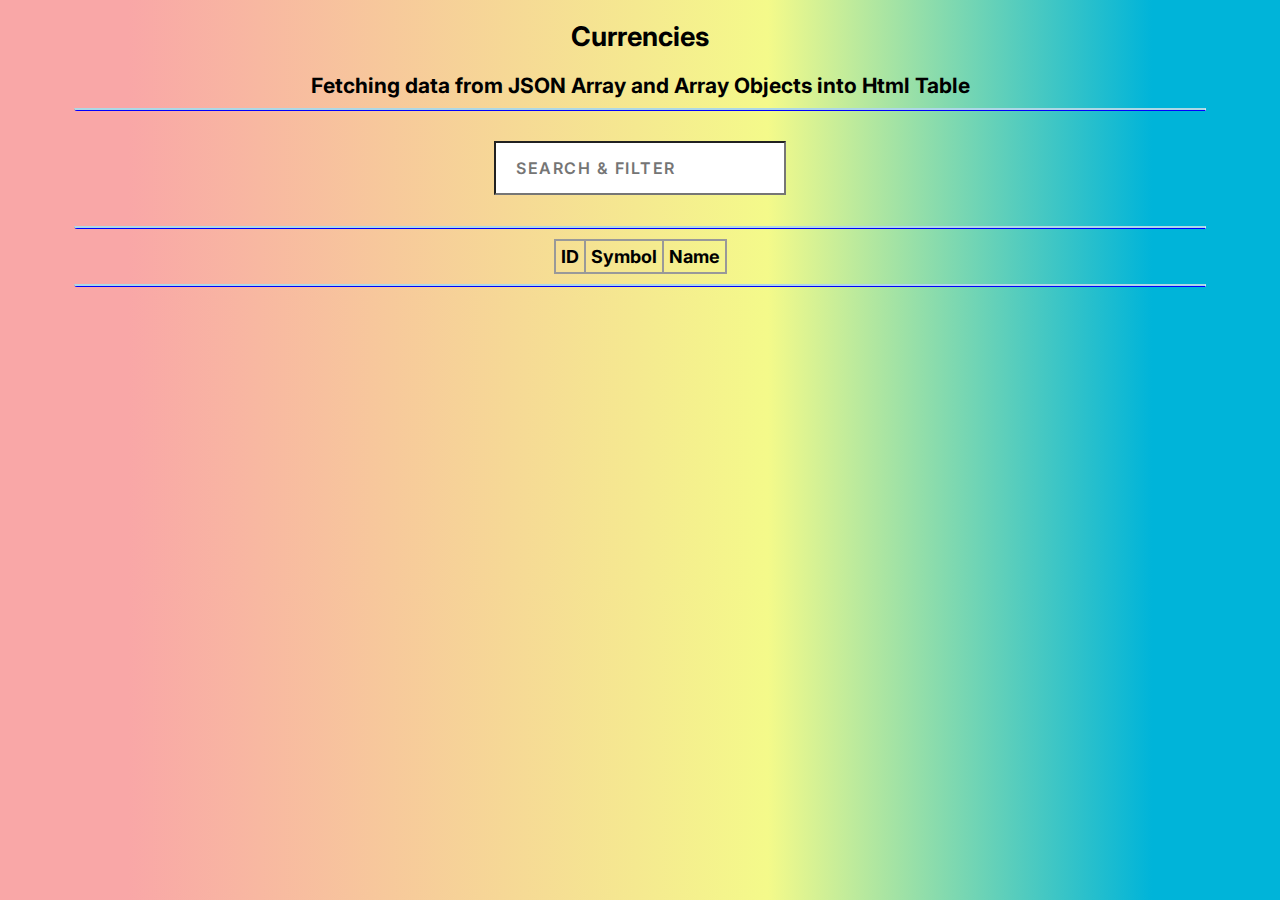
<file: index.html>
<!DOCTYPE html>
<html lang="en">

<head>
    <meta charset="UTF-8">
    <meta http-equiv="X-UA-Compatible" content="IE=edge">
    <meta name="viewport" content="width=device-width, initial-scale=1.0">
    <link rel="stylesheet" href="styles.css">
    <title>Fetch API</title>
</head>

<body>
    <h2>Currencies</h2>
    <h3>Fetching data from JSON Array and Array Objects into Html Table</h3>
    <hr>
    <input type="search" class="light-table-filter" data-table="order-table" placeholder="Search & Filter">
    <div>
        <br>
        <hr>
        <!-- Table to display fetched coin data -->
        <table class="order-table table" id="coins">
            <thead>
                <tr>
                    <th>ID</th>
                    <th>Symbol</th>
                    <th>Name</th>
                </tr>
            </thead>
            <tbody></tbody>
        </table>
    </div>
    <hr>
    <!-- Link JavaScript file -->
    <script src="main.js"></script>
</body>

</html>
</file>
<file: styles.css>
/*-----------------------------------------------------------------------------------

    Template Name: Fetch API
    Author: Aleksandr Khamitov
    Version: 1.0
-----------------------------------------------------------------------------------

    CSS INDEX
    ===================

    01.Common css
    02.Table css

-----------------------------------------------------------------------------------*/
/*===========================
     01.Common CSS
===========================*/
@import url('https://fonts.googleapis.com/css2?family=Inter:wght@200;300;400;500;600;700&family=Markazi+Text&display=swap');
*, *::before, *::after {
    padding: 0;
    margin: 0;
    box-sizing: border-box;
}
:root {
    /* Font */
    --ff-inter: "Inter", sans-serif;
    /* Colors */
    --blue-color: rgb(135, 135, 248);
}
html {
    font-size: 10px;
    scroll-behavior: smooth;
    scroll-padding-top: 2rem;
}
body {
    width: 90%;
    height: 100%;
    display: block;
    margin-left: auto;
    margin-right: auto;
    text-align: center;
    font-family: var(--ff-inter);
    font-size: large;
    background: rgb(249,167,167);
background: linear-gradient(90deg, rgba(249,167,167,1) 10%, rgba(244,250,138,1) 60%, rgba(0,180,217,1) 90%);
}

input {
    font-family: var(--ff-inter);
    font-weight: 600;
    font-size: 16px;
    text-transform: uppercase;
    letter-spacing: 1.5px;
    padding: 15px 20px;
    border-radius: 0px;
    background-color: #ffffff;
    margin-top: 2rem;
}

h2 {
    margin: 2rem;
}

h3 {
    margin: 1rem;
}

hr {
    margin: 1rem;
    border-top: 2px solid lightblue;
    border-bottom: 1px solid blue;
    border-bottom-left-radius: 15px;
    border-top-right-radius: -15px;
}
/*===========================
     02.Table CSS
===========================*/
table, tbody, tr, th, td {
    vertical-align: baseline;
}

table {
    margin-left: auto;
    margin-right: auto;
    text-align: center;
}

td {
    display: table-cell;
    vertical-align: inherit;
}

td,
th {
    border: 2px solid #999;
    padding: 0.5rem;
}

table, th, td
{
    border-collapse: collapse;
}

table > tr {
    vertical-align: middle;
}
</file>
